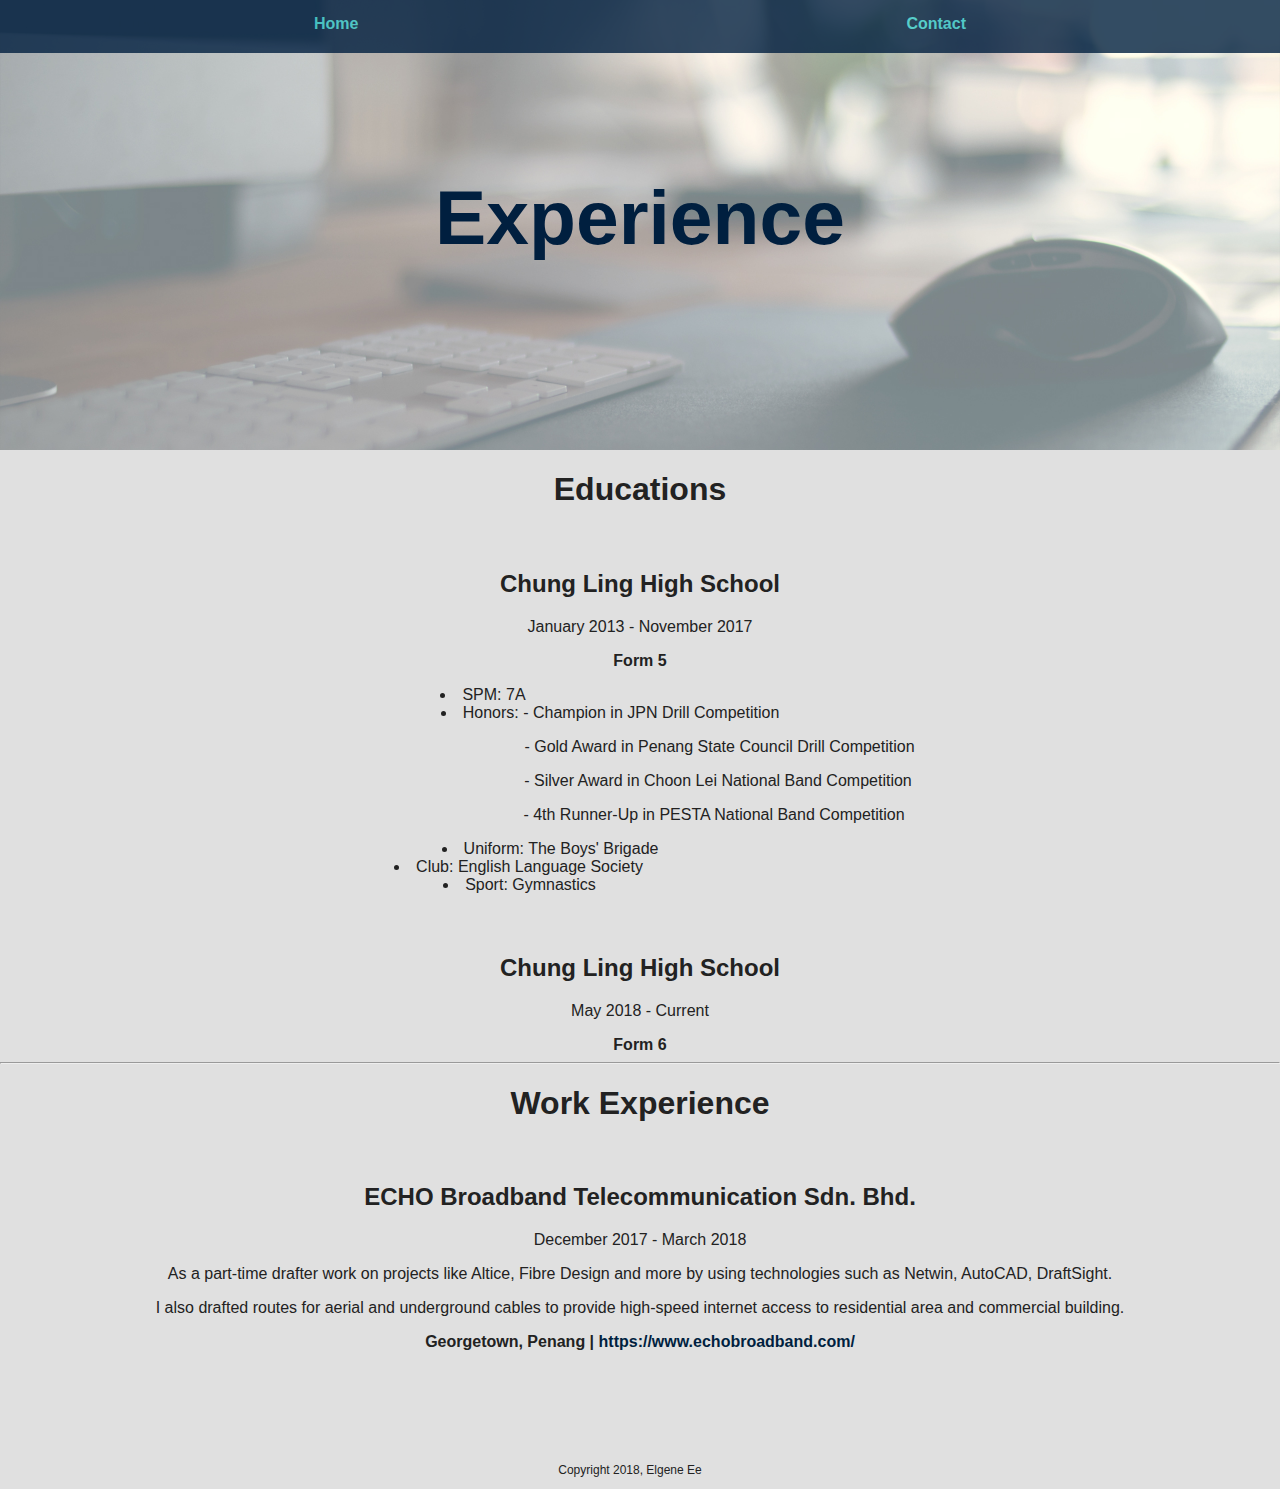
<file: experience/resume.html>
<!DOCTYPE html>
<html>
  <head>
    <title>Elgene Ee | Experience</title>
    <link rel="stylesheet" href="resume.css">
    <link rel="stylesheet" href="https://use.fontawesome.com/releases/v5.0.13/css/all.css" integrity="sha384-DNOHZ68U8hZfKXOrtjWvjxusGo9WQnrNx2sqG0tfsghAvtVlRW3tvkXWZh58N9jp" crossorigin="anonymous">
    <link rel="apple-touch-icon" sizes="180x180" href="images/favicon/apple-touch-icon.png">
    <link rel="icon" type="image/png" sizes="32x32" href="images/favicon/favicon-32x32.png">
    <link rel="icon" type="image/png" sizes="16x16" href="images/favicon/favicon-16x16.png">
    <link rel="manifest" href="images/favicon/site.webmanifest">
    <link rel="mask-icon" href="images/favicon/safari-pinned-tab.svg" color="#5bbad5">
    <meta name="msapplication-TileColor" content="#2b5797">
    <meta name="theme-color" content="#ffffff">
    <!-- Global site tag (gtag.js) - Google Analytics -->
<script async src="https://www.googletagmanager.com/gtag/js?id=UA-121563116-1"></script>
<script>
  window.dataLayer = window.dataLayer || [];
  function gtag(){dataLayer.push(arguments);}
  gtag('js', new Date());

  gtag('config', 'UA-121563116-1');
</script>
  </head>
  <body>
      <div class="main-nav">
        <ul class="nav">
            <li><a href="../index.html"> Home </a></li>
            <li><a href="../contacts/contact.html"> Contact </a></li>
        </ul>
      </div>
  </body>
  <header>
    <h1 class="blank">Experience</h1>
  </header>
  <body>
      <h1>Educations</h1>
      <h2 class="company-name">Chung Ling High School</h2>
      <p>January 2013 - November 2017</p>
      <strong>Form 5</strong>
      <ul>
        <li class="list1">SPM: 7A</li>
        <li class="list2">Honors: - Champion in JPN Drill Competition</li>
            <p class="honors">- Gold Award in Penang State Council Drill Competition</p>
            <p class="honors1">- Silver Award in Choon Lei National Band Competition</p>
            <p class="honors2">- 4th Runner-Up in PESTA National Band Competition</p>
        <li class="list3">Uniform: The Boys' Brigade</li>
        <li class="list4">Club: English Language Society</li>
        <li class="list5">Sport: Gymnastics</li>
      </ul>

      <h2 class="company-name2">Chung Ling High School</h2>
      <p>May 2018 - Current</p>
      <strong>Form 6</strong>
      <hr />
      <h1>Work Experience</h1>
      <h2 class="company-name">ECHO Broadband Telecommunication Sdn. Bhd.</h2>
      <p>December 2017 - March 2018</p>
      <p>As a part-time drafter work on projects like Altice, Fibre Design and more by using technologies such as Netwin, AutoCAD, DraftSight.</p>
      <p>I also drafted routes for aerial and underground cables to provide high-speed internet access to residential area and commercial building.</p>
      <strong>
            <i class="fas fa-map-marker" style="color:#001f3f"></i>
             Georgetown, Penang
             <span>|</span>
             <i class="fas fa-link" style="color:#001f3f"></i>
             <a href="https://www.echobroadband.com/" target="blank" class="website">https://www.echobroadband.com/</a>
      </strong>

      <p class="copyright">Copyright 2018, Elgene Ee</p>
  </body>

</hmtl>
</file>
<file: experience/resume.css>
/* Global Layout Set-up */
* {
  box-sizing: border-box;
}

body {
  margin: 0;
  padding: 0;
  text-align: center;
  font-family: 'Roboto', sans-serif;
  color: #222;
  background: #E0E0E0;
}
/* Link Styles */

a {
  text-decoration: none;
  color: #39CCCC;
}

a:hover {
  color: #6633ff;
}

/* Section Styles */

.main-nav {
  width: 100%;
  background: #001f3f;
  min-height: 30px;
  padding: 10px;
  position: fixed;
  text-align: center;
  opacity: 0.8;
}
.nav {
  display: flex;
  justify-content: space-around;
  font-weight: 700;
  list-style-type: none;
  margin: 0 auto;
  padding: 0;
}
.nav .name {
  display: none;
}
.nav li {
  padding: 5px 10px 10px 10px;
}
.nav a {
  transition: all .5s;
}
.nav a:hover {
  color: white
}

header {
  text-align: center;
  background: url('images/work.jpg') no-repeat top center ;
  background-size: cover;
  overflow: hidden;
  padding-top: 60px;
}
header {
  line-height: 1.5;
}

.blank {
    margin-top: auto;
    height: 150px;
    color: #001f3f;
    line-height: auto;
    padding-top: 100px;
    padding-bottom: 100px;
    font-size: 6vw;
    text-align: center;
}

li {
    list-style-position: inside;
}

.list1 {
    margin-right: 354px;
}
.list2 {
    margin-right: 100px;
}

.list3 {
    margin-right: 220px;
}

.list4 {
    margin-right: 283px;
}

.list5 {
    margin-right: 281px;
}

.honors {
    padding-left: 119px;
}

.honors1 {
    padding-left: 116px;
}

.honors2 {
    padding-left: 108px;
}

.company-name {
    padding-top: 40px;
}

.location {
    padding-top: 50px;
}
.copyright {
  padding-top: 100px;
  top: -8px;
  margin-right: 20px;
  font-size: .75em;
}

.website {
    text-decoration: none;
    color: #001f3f;
}

.website:hover {
    color: #001f3f;
}

.company-name2 {
    padding-top: 40px;
}
/* Styles for larger screens */
@media screen and (min-width: 720px) {

  .flex {
      display: flex;
      max-width: 1200px;
      justify-content: space-around;
      margin: 0 auto;
  }

  header {
    min-height: 450px;
  }

  .nav {
    max-width: 1200px;
  }

  .nav .name {
    display: block;
    margin-right: auto;
    color: white;
  }

  main {
    padding-top: 50px;
  }

  main p {
    line-height: 1.6em;
  }

  footer {
    font-size: 1.3em;
    max-width: 1200px;
    margin: 40px auto;
  }

}
</file>
